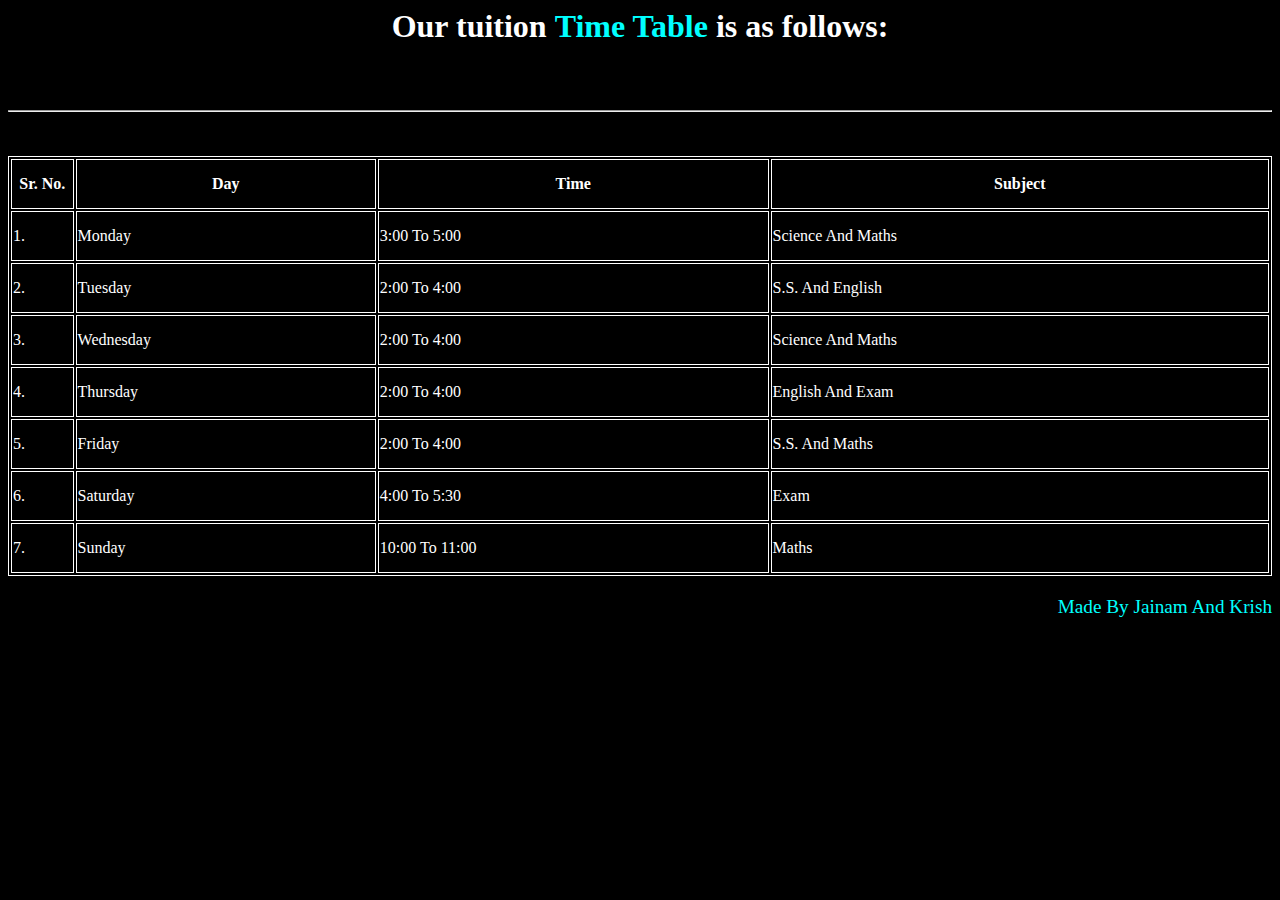
<file: time table.html>
<html>
    <head>
  <script async src="https://pagead2.googlesyndication.com/pagead/js/adsbygoogle.js?client=ca-pub-7907659104986882"
     crossorigin="anonymous"></script>
 </head>
    <style>
        b{
            color: cyan;
        }
        h1{
            color: white;
        }
        body{
            background-color: black;
        }
        hr{
            color: aliceblue;
        }
        table{
            color: white;
            border: 1px solid white;
        }
        td, tr, th{
            color: white;
            border: 1px solid white;
            height: 50px;
        }
        p{
            color: cyan;
            text-align: right;
            font-size: larger;
            font-family:'Times New Roman', Times, serif;
            font-weight: 500;
            
        }
    </style>
    <head>
        <title>Tution Time Table</title>
    </head>
    <body>
        <center><h1>Our tuition <b>Time Table</b> is as follows: </h1></center>
        <br>
        <br>
        <hr>
        <br>
        <br>
        
        <table style="width: 100%;">
            <tr>
                <th style="width: 5%;">Sr. No.</th>
                <th>Day</th>
                <th>Time</th>
                <th>Subject</th>
            </tr>
            <tr>
                <td>1.</td>
                <td>Monday</td>
                <td>3:00 To 5:00</td>
                <td>Science And Maths</td>
            </tr>
            <tr>
                <td>2.</td>
                <td>Tuesday</td>
                <td>2:00 To 4:00</td>
                <td>S.S. And English</td>
            </tr>
            <tr>
                <td>3.</td>
                <td>Wednesday</td>
                <td>2:00 To 4:00</td>
                <td>Science And Maths</td>
            </tr>
            <tr>
                <td>4.</td>
                <td>Thursday</td>
                <td>2:00 To 4:00</td>
                <td>English And Exam</td>
            </tr>
            <tr>
                <td>5.</td>
                <td>Friday</td>
                <td>2:00 To 4:00</td>
                <td>S.S. And Maths</td>
            </tr>
            <tr>
                <td>6.</td>
                <td>Saturday</td>
                <td>4:00 To 5:30</td>
                <td>Exam</td>
            </tr>
            <tr>
                <td>7.</td>
                <td>Sunday</td>
                <td>10:00 To 11:00</td>
                <td>Maths</td>
            </tr>
        </table>
        <p>Made By Jainam And Krish</p>
    </body>
</html>
</file>
